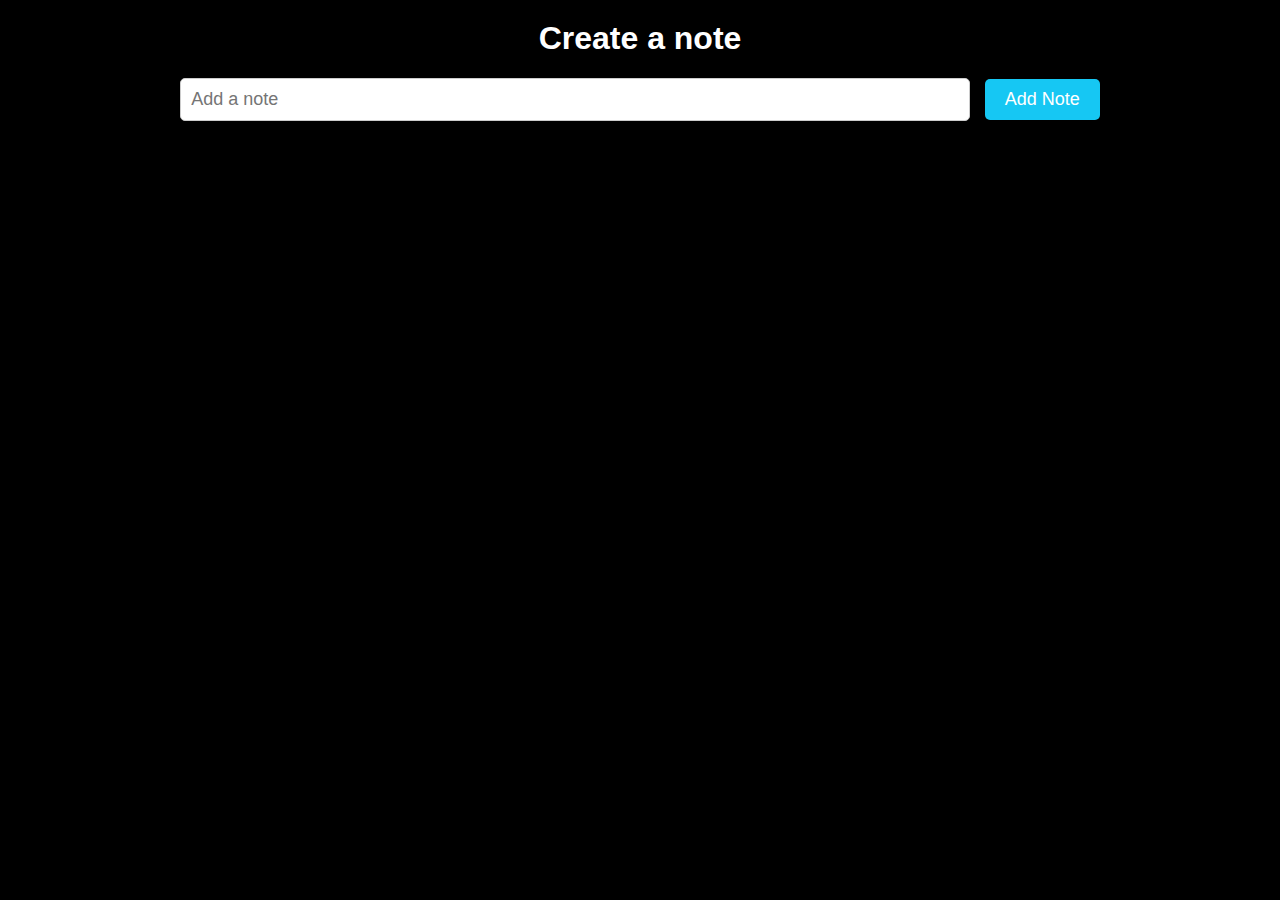
<file: Notesmaker/index.html>
<!DOCTYPE html>
<html lang="en">
<head>
    <meta charset="UTF-8">
    <meta name="viewport" content="width=device-width, initial-scale=1.0">
    <link rel="stylesheet" href="style.css">
    <title>Create a NOTE</title>
</head>
<body>
    <header>
        <h1>Create a note</h1>
    </header>
    <main>
        <div class="note-input">
            <input type="text" id="task" placeholder="Add a note">
            <button id="addTask">Add Note</button>
        </div>
        <ul id="taskList" class="note-list"></ul>
    </main>
    <script src="script.js"></script>
</body>
</html>
</file>
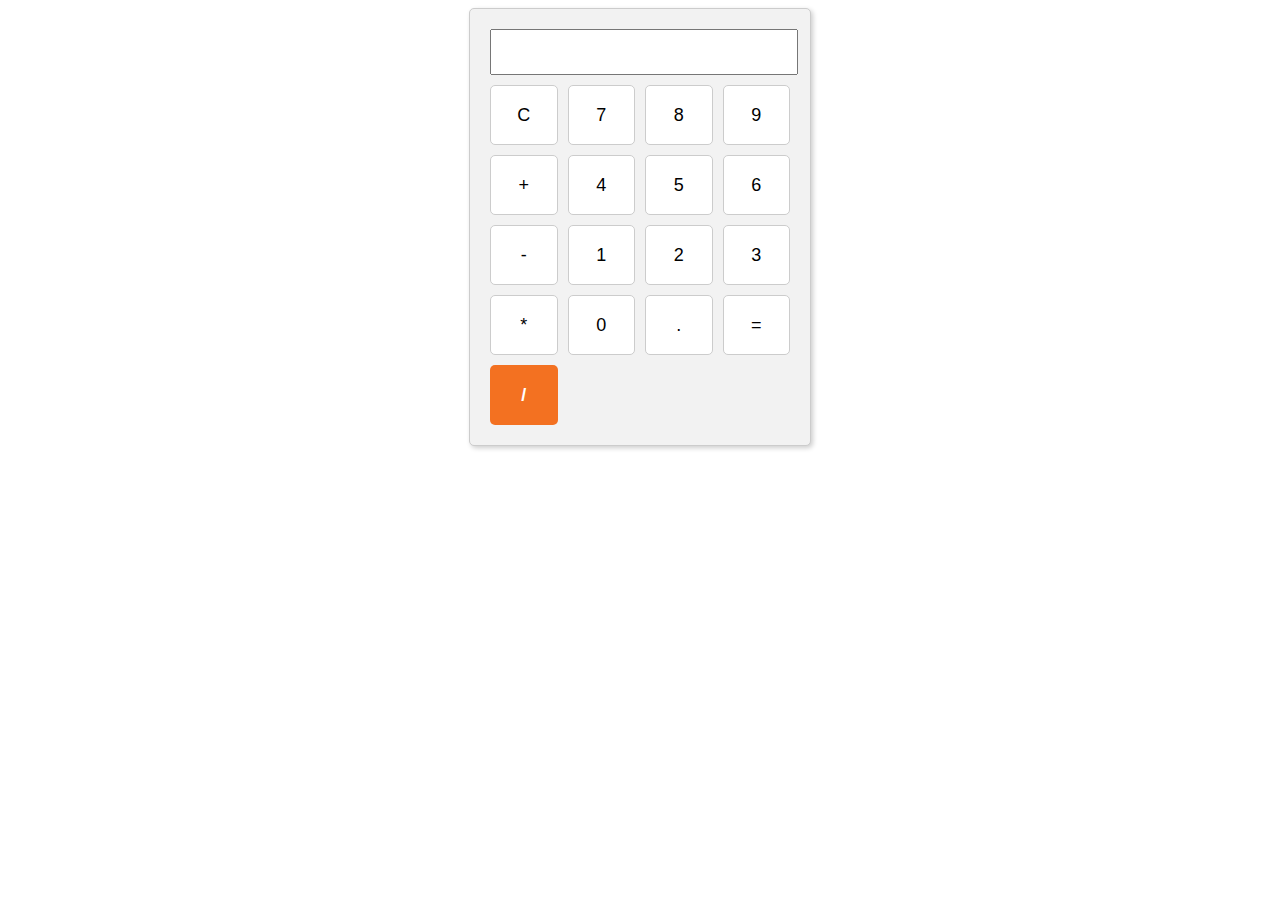
<file: CALCULATOR/main.html>
<!DOCTYPE html>
<html lang="en">
<head>
    <meta charset="UTF-8">
    <meta name="viewport" content="width=device-width, initial-scale=1.0">
    <title>Simple Calculator</title>
    <link rel="stylesheet" href="style.css">
</head>
<body>
    <div class="calculator">
        <input type="text" id="display" readonly>
        <div class="keys">
            <button onclick="clearDisplay()">C</button>
            <button onclick="appendToDisplay('7')">7</button>
            <button onclick="appendToDisplay('8')">8</button>
            <button onclick="appendToDisplay('9')">9</button>
            <button onclick="appendToDisplay('+')">+</button>
            <button onclick="appendToDisplay('4')">4</button>
            <button onclick="appendToDisplay('5')">5</button>
            <button onclick="appendToDisplay('6')">6</button>
            <button onclick="appendToDisplay('-')">-</button>
            <button onclick="appendToDisplay('1')">1</button>
            <button onclick="appendToDisplay('2')">2</button>
            <button onclick="appendToDisplay('3')">3</button>
            <button onclick="appendToDisplay('*')">*</button>
            <button onclick="appendToDisplay('0')">0</button>
            <button onclick="appendToDisplay('.')">.</button>
            <button onclick="calculate()">=</button>
            <button onclick="appendToDisplay('/')">/</button>
        </div>
    </div>
    <script src="script.js"></script>
</body>
</html>
</file>
<file: Notesmaker/style.css>
body {
    font-family: 'Arial', sans-serif;
    background-color: #000000;
    text-align: center;
    margin: 0;
    padding: 0;
}

h1 {
    color: #ffffff;
    margin-top: 20px;
}

#task {
    padding: 10px;
    width: 60%;
    font-size: 18px;
    border: 1px solid #ccc;
    border-radius: 5px;
}

#addTask {
    padding: 10px 20px;
    font-size: 18px;
    background-color: #16c7f3;
    color: #fff;
    border: none;
    border-radius: 5px;
    cursor: pointer;
    margin-left: 10px;
}

#addTask:hover {
    background-color: #16c7f3;
}

ul {
    list-style: none;
    padding: 0;
}

li {
    background-color: #fff;
    border: 1px solid #ddd;
    margin: 10px 0;
    padding: 10px;
    display: flex;
    justify-content: space-between;
    align-items: center;
    border-radius: 5px;
}

li:hover {
    background-color: #f0f0f0;
}

#taskList {
    margin-top: 20px;
}

/* Optional: Add a bit of animation */
li {
    transition: background-color 0.3s;
}
</file>
<file: CALCULATOR/style.css>
/* style.css */

/* Style the calculator container */
.calculator {
    width: 300px;
    margin: 0 auto;
    padding: 20px;
    border: 1px solid #ccc;
    border-radius: 5px;
    background-color: #f2f2f2;
    box-shadow: 2px 2px 5px rgba(0, 0, 0, 0.2);
}

/* Style the display input field */
#display {
    width: 100%;
    height: 40px;
    font-size: 24px;
    text-align: right;
    margin-bottom: 10px;
}

/* Style the calculator keys */
.keys {
    display: grid;
    grid-template-columns: repeat(4, 1fr);
    gap: 10px;
}

/* Style the calculator buttons */
button {
    width: 100%;
    height: 60px;
    font-size: 18px;
    border: 1px solid #ccc;
    border-radius: 5px;
    background-color: #fff;
    cursor: pointer;
    transition: background-color 0.2s;
}

button:hover {
    background-color: #e0e0e0;
}

/* Style the equal button */
button:last-child {
    background-color: #f37121;
    color: #fff;
    font-weight: bold;
    border: none;
}

button:last-child:hover {
    background-color: #d55c19;
}
</file>
